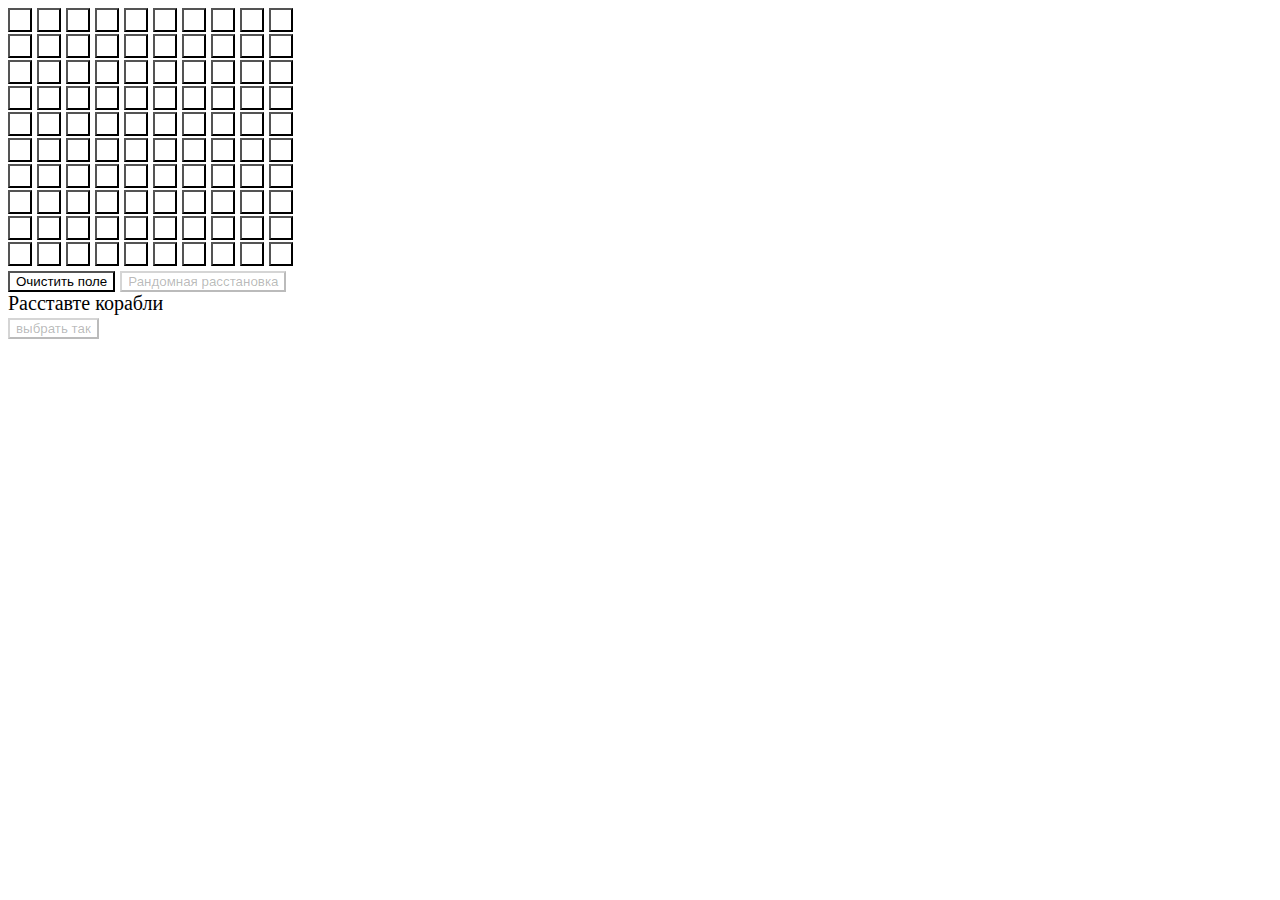
<file: create_field_cite/index.html>
<!DOCTYPE html>
<html>

<head>
    <meta charset="utf-8">
    <title>Расстановка кораблей</title>
    <link rel="stylesheet" href="style.css">
    <script src="https://telegram.org/js/telegram-web-app.js"></script>
</head>

<body>
    <div class="field">
        <button id="button0"> </button>
        <button id="button1"> </button>
        <button id="button2"> </button>
        <button id="button3"> </button>
        <button id="button4"> </button>
        <button id="button5"> </button>
        <button id="button6"> </button>
        <button id="button7"> </button>
        <button id="button8"> </button>
        <button id="button9"> </button>
    </div>
    <div class="field">
        <button id="button10"> </button>
        <button id="button11"> </button>
        <button id="button12"> </button>
        <button id="button13"> </button>
        <button id="button14"> </button>
        <button id="button15"> </button>
        <button id="button16"> </button>
        <button id="button17"> </button>
        <button id="button18"> </button>
        <button id="button19"> </button>
    </div>
    <div class="field">
        <button id="button20"> </button>
        <button id="button21"> </button>
        <button id="button22"> </button>
        <button id="button23"> </button>
        <button id="button24"> </button>
        <button id="button25"> </button>
        <button id="button26"> </button>
        <button id="button27"> </button>
        <button id="button28"> </button>
        <button id="button29"> </button>
    </div>
    <div class="field">
        <button id="button30"> </button>
        <button id="button31"> </button>
        <button id="button32"> </button>
        <button id="button33"> </button>
        <button id="button34"> </button>
        <button id="button35"> </button>
        <button id="button36"> </button>
        <button id="button37"> </button>
        <button id="button38"> </button>
        <button id="button39"> </button>
    </div>
    <div class="field">
        <button id="button40"> </button>
        <button id="button41"> </button>
        <button id="button42"> </button>
        <button id="button43"> </button>
        <button id="button44"> </button>
        <button id="button45"> </button>
        <button id="button46"> </button>
        <button id="button47"> </button>
        <button id="button48"> </button>
        <button id="button49"> </button>
    </div>
    <div class="field">
        <button id="button50"> </button>
        <button id="button51"> </button>
        <button id="button52"> </button>
        <button id="button53"> </button>
        <button id="button54"> </button>
        <button id="button55"> </button>
        <button id="button56"> </button>
        <button id="button57"> </button>
        <button id="button58"> </button>
        <button id="button59"> </button>
    </div>
    <div class="field">
        <button id="button60"> </button>
        <button id="button61"> </button>
        <button id="button62"> </button>
        <button id="button63"> </button>
        <button id="button64"> </button>
        <button id="button65"> </button>
        <button id="button66"> </button>
        <button id="button67"> </button>
        <button id="button68"> </button>
        <button id="button69"> </button>
    </div>
    <div class="field">
        <button id="button70"> </button>
        <button id="button71"> </button>
        <button id="button72"> </button>
        <button id="button73"> </button>
        <button id="button74"> </button>
        <button id="button75"> </button>
        <button id="button76"> </button>
        <button id="button77"> </button>
        <button id="button78"> </button>
        <button id="button79"> </button>
    </div>
    <div class="field">
        <button id="button80"> </button>
        <button id="button81"> </button>
        <button id="button82"> </button>
        <button id="button83"> </button>
        <button id="button84"> </button>
        <button id="button85"> </button>
        <button id="button86"> </button>
        <button id="button87"> </button>
        <button id="button88"> </button>
        <button id="button89"> </button>
    </div>
    <div class="field">
        <button id="button90"> </button>
        <button id="button91"> </button>
        <button id="button92"> </button>
        <button id="button93"> </button>
        <button id="button94"> </button>
        <button id="button95"> </button>
        <button id="button96"> </button>
        <button id="button97"> </button>
        <button id="button98"> </button>
        <button id="button99"> </button>
    </div>
    <div>
        <button id="clear">Очистить поле </button>
        <button disabled="true" id="random">Рандомная расстановка</button>
    </div>
    <div class="condition" id="condition">Расставте корабли</div>
    <div><span id="4c"> </span> <span id="4"> </span></div>
    <div><span id="3c"> </span> <span id="3"> </span></div>
    <div><span id="2c"> </span> <span id="2"> </span></div>
    <div><span id="1c"> </span> <span id="1"> </span></div>
    <div>
        <button id="submission" disabled="true">выбрать так</button>
    </div>
    <script src="main.js"></script>
</body>
</html>
</file>
<file: create_field_cite/style.css>
div{
    font-family: normal;
    font-size: 20px;
    color: black;
}
div.field button{
    background: white;
    width: 24px;
    height: 24px;
}
div.condition{
    font-family: cursive;
    font-size: 20px;
}
div button{
    background: white;
}
html{
    background: white;;
}
</file>
